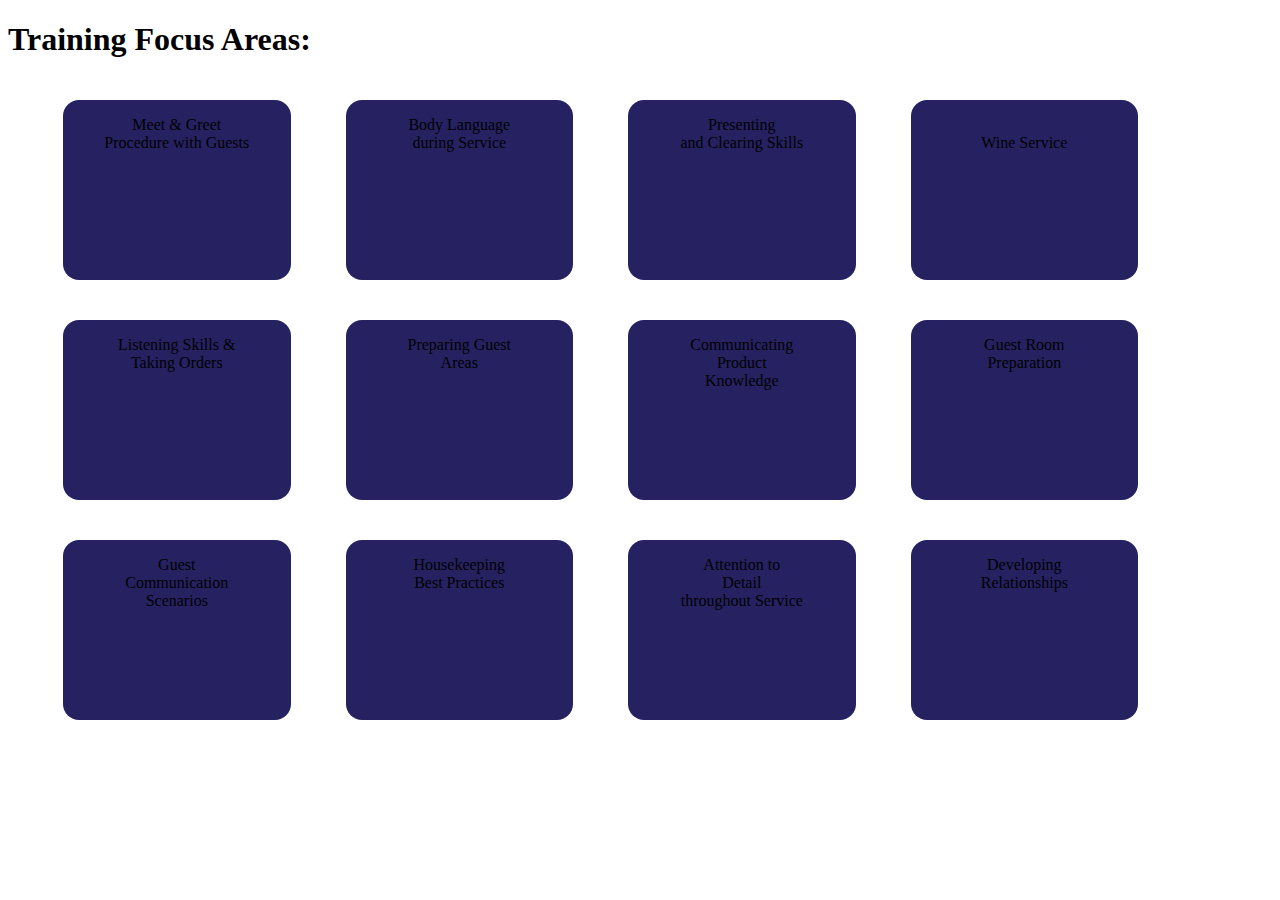
<file: TrainingApproach.html>
<!DOCTYPE html>
<html lang="en">
<head>
    <meta charset="UTF-8">
    <meta http-equiv="X-UA-Compatible" content="IE=edge">
    <meta name="viewport" content="width=device-width, initial-scale=1.0">
    <link href="TrainingApproach.css" rel="stylesheet">
   

    <title>Training Approach</title>
</head>
<body>
    <div><h1>Training Focus Areas:</h1></div>
    <div class="container">
        <ul>
            <li> <div class="bottom"><p class="text">Meet & Greet <br> Procedure with Guests</p></div> </li>
            <li> <div class="bottom"><p class="text">Body Language <br> during Service</p> </li>
            <li> <div class="bottom"><p class="text">Presenting <br> and Clearing Skills</p></div> </li>
            <li> <div class="bottom"><p class="text"><br>Wine Service</div></p> </li>
            <li> <div class="bottom"><p class="text">Listening Skills & <br>Taking Orders</p></div> </li>
            <li> <div class="bottom"><p class="text">Preparing Guest <br> Areas</p></div> </li>
            <li> <div class="bottom"><p class="text">Communicating <br> Product <br> Knowledge</p></div> </li>
            <li> <div class="bottom"><p class="text">Guest Room <br> Preparation</p></div> </li>
            <li> <div class="bottom"><p class="text">Guest <br> Communication <br> Scenarios</p></div> </li>
            <li> <div class="bottom"><p class="text">Housekeeping <br> Best Practices</div></p> </li>
            <li> <div class="bottom"><p class="text">Attention to <br> Detail <br> throughout Service</p></div> </li>
            <li> <div class="bottom"><p class="text">Developing <br> Relationships</p></div> </li>
            
        </ul>
    </div>

</body>
</html>
</file>
<file: TrainingApproach.css>
#tiles_container{
    width: 70%;
    margin: auto;
    overflow: hidden;
    margin-top: 20px;
  }
.container ul {
    padding: 0px;
    margin: 0px;
  
}

.container ul li {
    float:left;
    list-style: none;
    width:18%;
    height: 180px;
    background: #262262;
    margin :20px 0px 20px 55px; 
    box-sizing: border-box;
    text-align: center;
    border-radius: 16px;
   
}
.container ul li:hover {
    opacity: 0.8;
    background: gray;
}

#tiles_container .bottom {
    width: 90%;
    height:50px;
    line-height: 50px;
    text-align: center;
    float:center;
    color:white;
    font-size: 20px;
    display: table;
    
 }

/*style for training tiles*/
.training_text {
    line-height: 1.2;
    text-align:center;
    margin: 35px 5px 35px 20px;
 
}

@media screen and (max-width:1250px) {
    .container ul li{
        width:40%;
        margin-left: 40px;
         
 }
}
</file>
